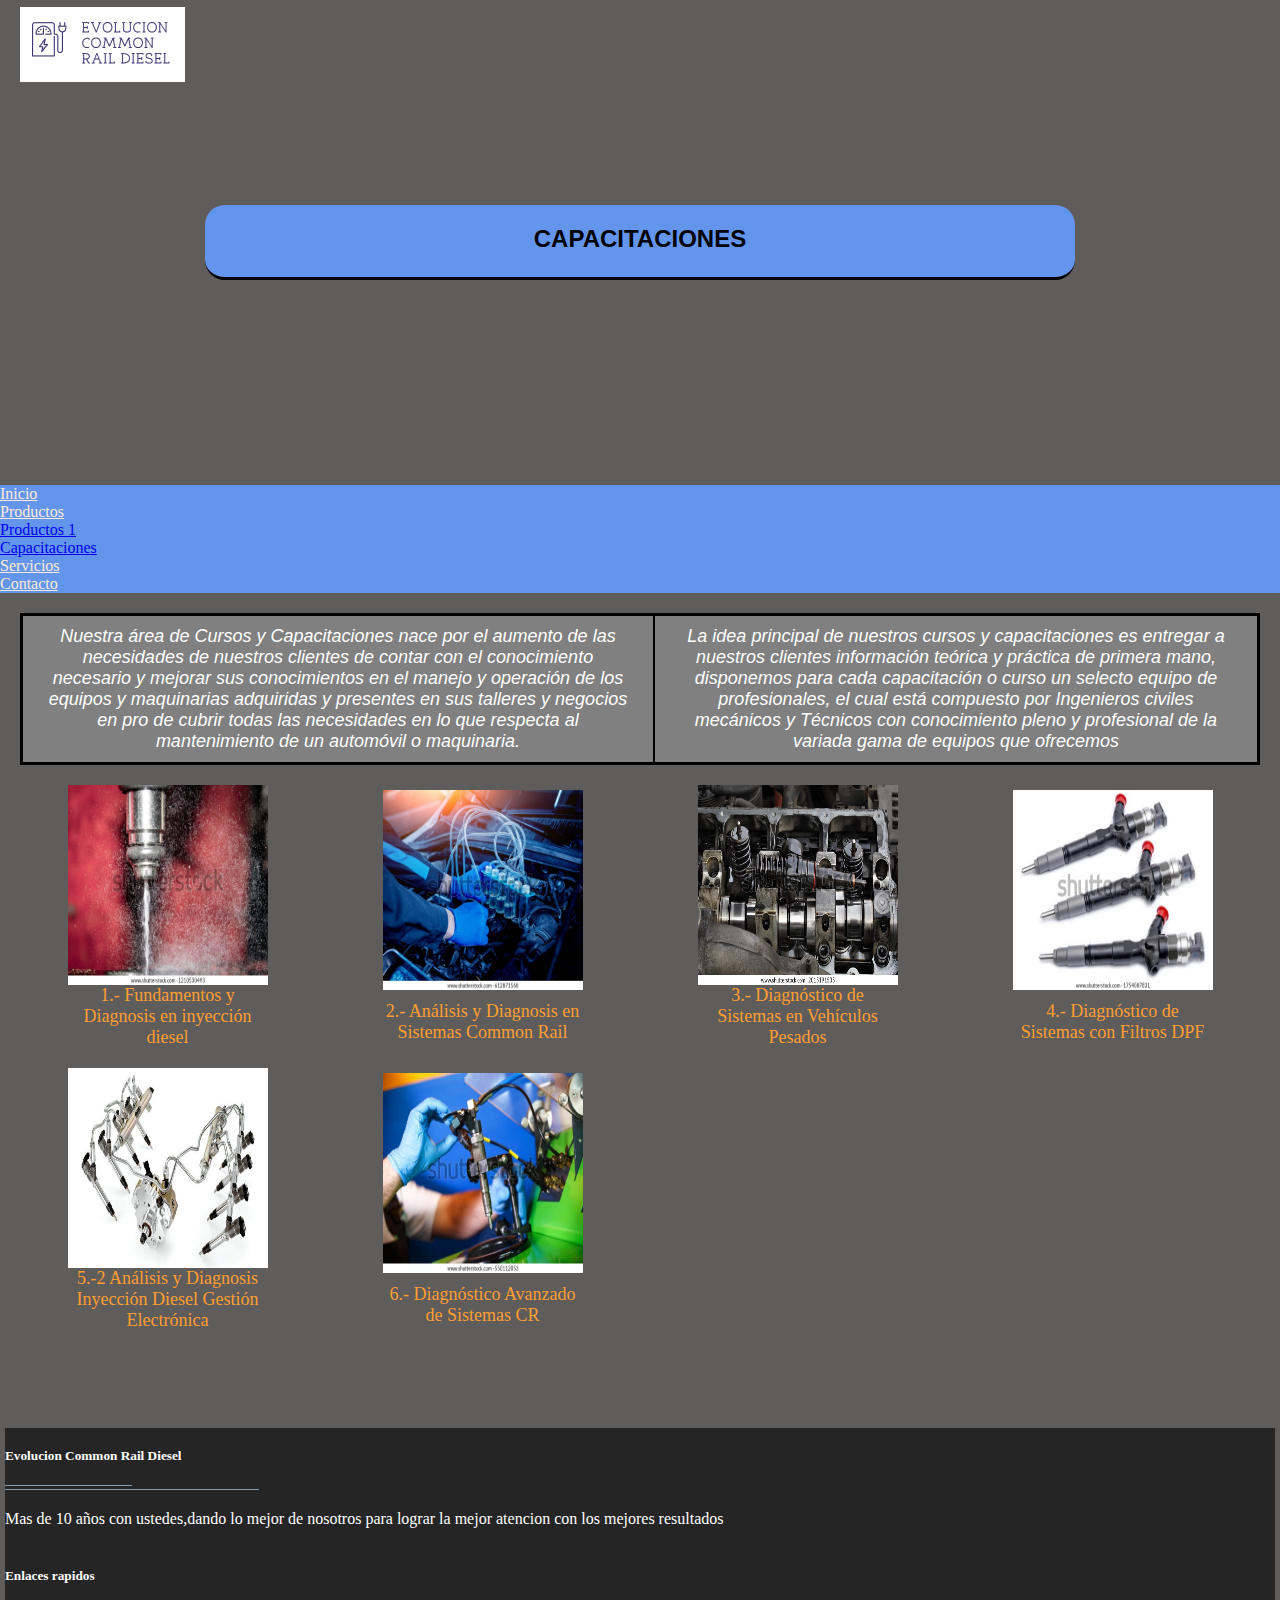
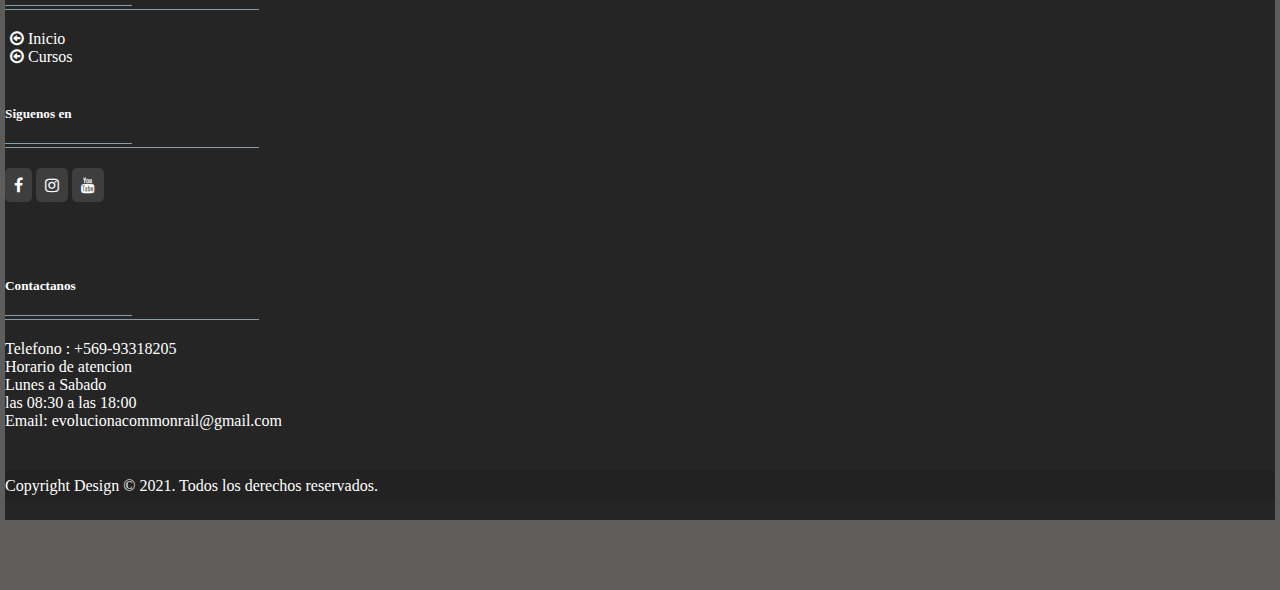
<file: capacitaciones.html>
<!DOCTYPE html>
<html lang="en">

<head>
    <meta charset="UTF-8">
    <meta http-equiv="X-UA-Compatible" content="IE=edge">
    <meta name="viewport" content="width=device-width, initial-scale=1.0">

    <meta name="description"
        content="venta y reparacion de inyectores y sistemas common rail diesel, cursos de reparacion de inyectores y sistemas common rail">
    <meta name="keywords" content="Delphi, Denso, Bosch, Cat, Siemens, Vdo">

    <title>Capacitaciones</title>


    <link rel="stylesheet" href="css/Style.css">
    <link rel="stylesheet" href="css/style_saas.css">
    <link rel="preconnect" href="https://fonts.googleapis.com">
    <link rel="preconnect" href="https://fonts.gstatic.com" crossorigin>
    <link href="https://fonts.googleapis.com/css2?family=Roboto+Slab:wght@100&display=swap" rel="stylesheet">
    <link href="https://cdn.jsdelivr.net/npm/bootstrap@5.1.0/dist/css/bootstrap.min.css" rel="stylesheet"
        integrity="sha384-KyZXEAg3QhqLMpG8r+8fhAXLRk2vvoC2f3B09zVXn8CA5QIVfZOJ3BCsw2P0p/We" crossorigin="anonymous">
    <link href='//netdna.bootstrapcdn.com/font-awesome/4.3.0/css/font-awesome.min.css' rel='stylesheet' />

</head>


<body>
    <img src="./img/horizontal_on_white_by_logaster.png" class="header__title-logo" />
    <div class="container-fluid"></div>

    <header>
        <div class="header__title header-responsive">
            <span>Capacitaciones</span>
        </div>
    </header>

    <div class="container-fluid blockmenu">
        <ul class="nav nav-tabs">
            <li class="nav-item">
                <a class="nav-link blockmenu__item" aria-current="page" href="index.html">Inicio</a>
            </li>
            <li class="nav-item dropdown">
                <a class="nav-link blockmenu__item dropdown-toggle" data-bs-toggle="dropdown" href="productos.html"
                    role="button" aria-expanded="false">Productos</a>
                <ul class="dropdown-menu">
                    <li><a class="dropdown-item" href="productos.html">Productos 1</a></li>

                </ul>
            </li>
            <li class="nav-item">
                <a class="nav-link active" href="capacitaciones.html">Capacitaciones</a>
            </li>
            <li class="nav-item">
                <a class="nav-link blockmenu__item" href="table.html" tabindex="-1" aria-disabled="true">Servicios</a>
            </li>
            <li class="nav-item">
                <a class="nav-link blockmenu__item" href="formulario.html" tabindex="-1"
                    aria-disabled="true">Contacto</a>
            </li>
        </ul>
    </div>
    <table class="content__table">




        <tr>

            <td>Nuestra área de Cursos y Capacitaciones nace por el aumento de las necesidades de nuestros clientes de
                contar con el conocimiento necesario y mejorar sus conocimientos en el manejo y operación de los equipos
                y
                maquinarias adquiridas y presentes en sus talleres y negocios en pro de cubrir todas las necesidades en
                lo
                que respecta al mantenimiento de un automóvil o maquinaria.</td>

            <td>La idea principal de nuestros cursos y capacitaciones es entregar a nuestros clientes información
                teórica y
                práctica de primera mano, disponemos para cada capacitación o curso un selecto equipo de profesionales,
                el
                cual está compuesto por Ingenieros civiles mecánicos y Técnicos con conocimiento pleno y profesional de
                la
                variada gama de equipos que ofrecemos</td>


        </tr>
    </table>

    <div class="grid__container">

        <div class="grid__item">
            <img src="./img/fuel-injector-action-600w-1210530493.webp" width="200px" height="200px">
            <span class="text-capacitacion">1.- Fundamentos y Diagnosis en
                inyección diesel </span>
        </div>

        <div class="grid__item">
            <img src="./img/cleaning-engine-injectors-car-repair-600w-612871568.webp" width="200px" height="200px">
            <span class="text-capacitacion">2.- Análisis y Diagnosis en Sistemas Common Rail </span>
        </div>

        <div class="grid__item">
            <img src="./img/detail-modern-diesel-engine-repair-600w-2015191535.webp" width="200px" height="200px">
            <span class="text-capacitacion">3.- Diagnóstico de Sistemas en Vehículos Pesados</span>
        </div>

        <div class="grid__item">
            <img src="./img/three-new-injector-diesel-engine-600w-1754087831.webp" width="200px" height="200px">
            <span class="text-capacitacion">4.- Diagnóstico de Sistemas con Filtros DPF</span>
        </div>

        <div class="grid__item">
            <img src="./img/inyectores_1574694751.jpg" width="200px" height="200px">
            <span class="text-capacitacion">5.-2 Análisis y Diagnosis Inyección Diesel Gestión Electrónica</span>
        </div>

        <div class="grid__item">
            <img src="./img/professional-mechanic-testing-diesel-injector-600w-550112053.webp" width="200px"
                height="200px">
            <span class="text-capacitacion">6.- Diagnóstico Avanzado de Sistemas CR</span>
        </div>

    </div>


    <br><br>



    <br>

    <br>

    <div>
        <footer id="footer" class="footer-1">
            <div class="main-footer widgets-dark typo-light">
                <div class="container">
                    <div class="row">

                        <div class="col-xs-12 col-sm-6 col-md-3">
                            <div class="widget subscribe no-box">
                                <h5 class="widget-title">Evolucion Common Rail Diesel<span></span></h5>
                                <p>Mas de 10 años con ustedes,dando lo mejor de nosotros para lograr la mejor
                                    atencion
                                    con los mejores resultados</p>
                            </div>
                        </div>


                        <div class="col-xs-12 col-sm-6 col-md-3">
                            <div class="widget no-box">
                                <h5 class="widget-title">Enlaces rapidos<span></span></h5>
                                <ul class="thumbnail-widget">
                                    <li>
                                        <div class="thumb-content"><a href="index.html">&nbsp;Inicio</a></div>
                                    </li>
                                    <li>
                                        <div class="thumb-content"><a href="capacitaciones.html">&nbsp;Cursos</a>
                                        </div>
                                    </li>
                                    <li>
                                </ul>
                            </div>
                        </div>



                        <div class="col-xs-12 col-sm-6 col-md-3">
                            <div class="widget no-box">
                                <h5 class="widget-title">Siguenos en <span></span></h5>
                                <a href="https://www.facebook.com/"> <i class="fa fa-facebook"> </i> </a>
                                <a href="https://www.instagram.com/?hl=es"> <i class="fa fa-instagram"> </i> </a>
                                <a href="https://www.youtube.com/"> <i class="fa fa-youtube"> </i> </a>
                            </div>
                        </div>
                        <br>
                        <br>


                        <div class="col-xs-12 col-sm-6 col-md-3">
                            <div class="widget no-box">
                                <h5 class="widget-title">Contactanos<span></span></h5>
                                <p> Telefono : +569-93318205</p>
                                <span>Horario de atencion</span>
                                <p>
                                    Lunes a Sabado
                                    <br>
                                    las 08:30 a las 18:00
                                </p>
                                <p>Email: evolucionacommonrail@gmail.com</p>
                            </div>

                        </div>
                    </div>
                </div>

                <div class="footer-copyright">
                    <div class="container">
                        <div class="row">
                            <div class="col-md-12 text-center">
                                <p>Copyright Design © 2021. Todos los derechos reservados.</p>
                            </div>
                        </div>
                    </div>
                </div>
        </footer>
    </div>




    <script src="https://cdn.jsdelivr.net/npm/bootstrap@5.1.0/dist/js/bootstrap.bundle.min.js"
        integrity="sha384-U1DAWAznBHeqEIlVSCgzq+c9gqGAJn5c/t99JyeKa9xxaYpSvHU5awsuZVVFIhvj"
        crossorigin="anonymous"></script>


</html>
</file>
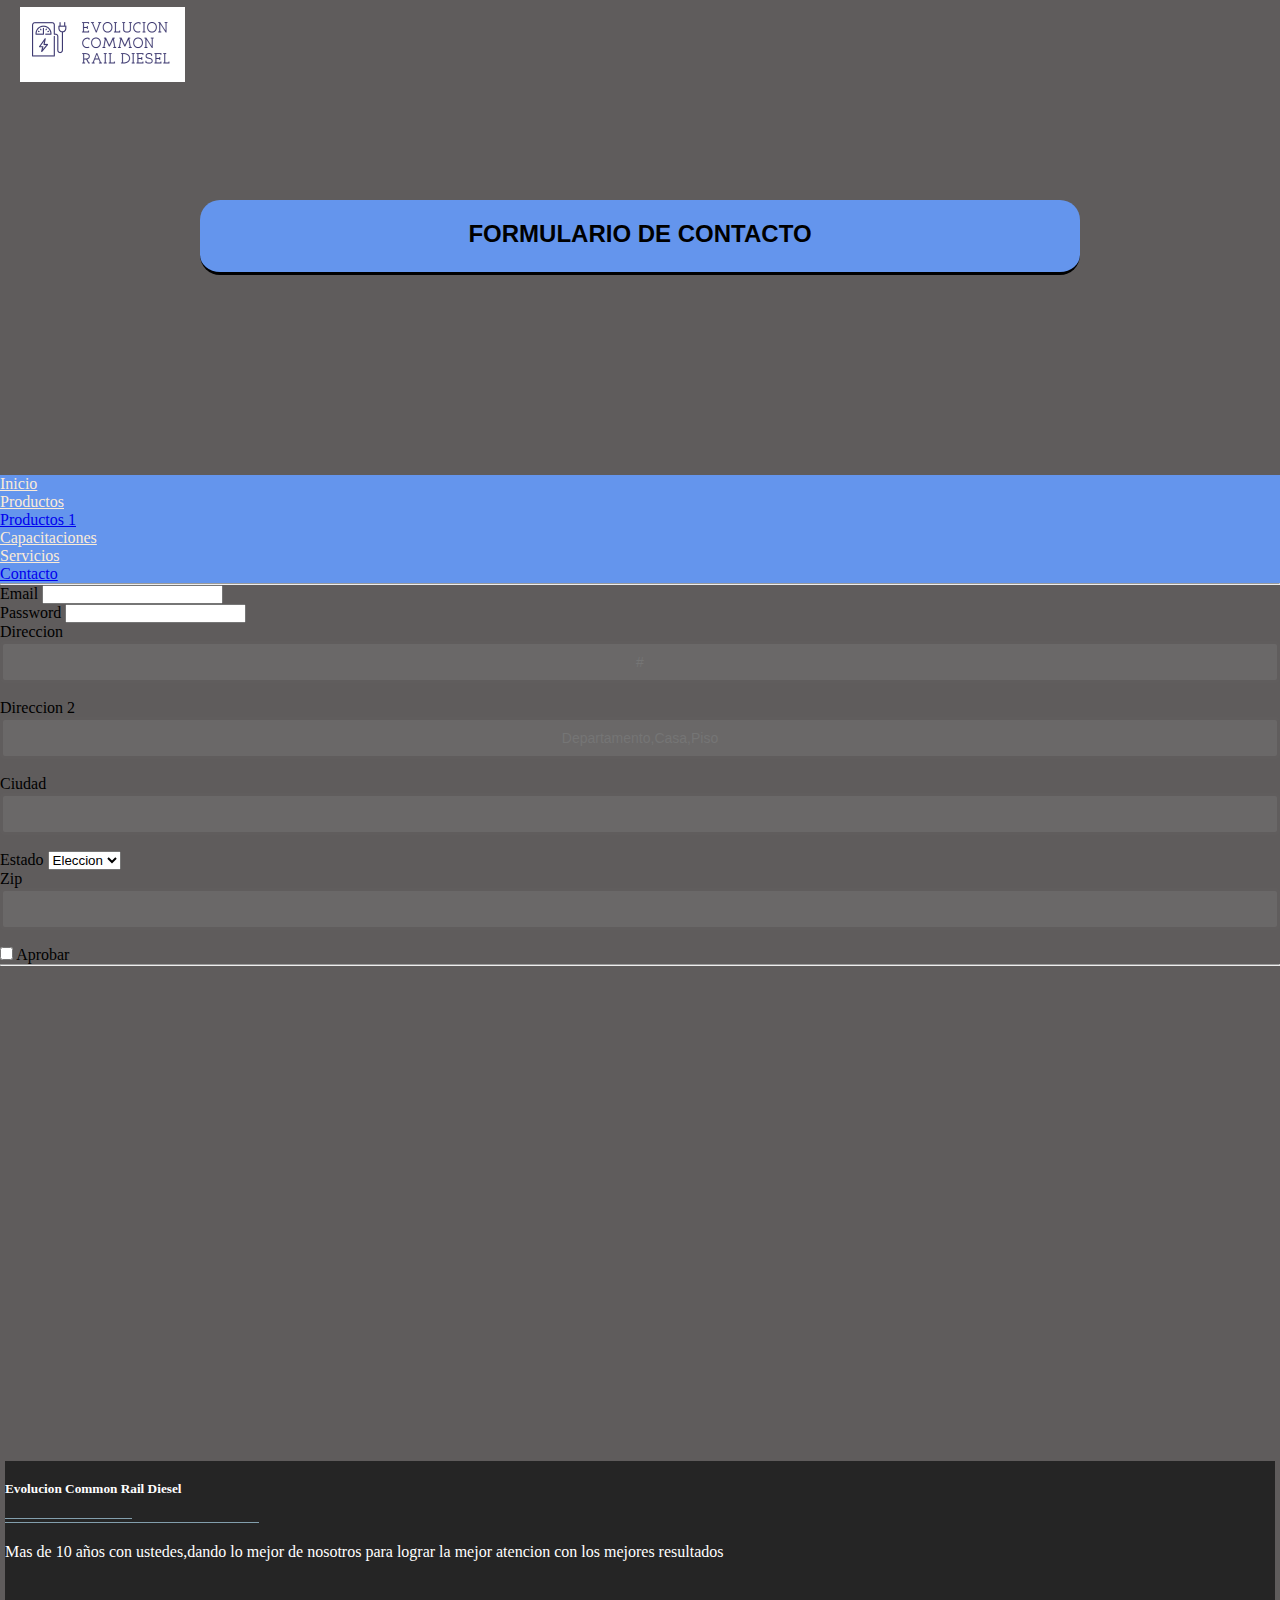
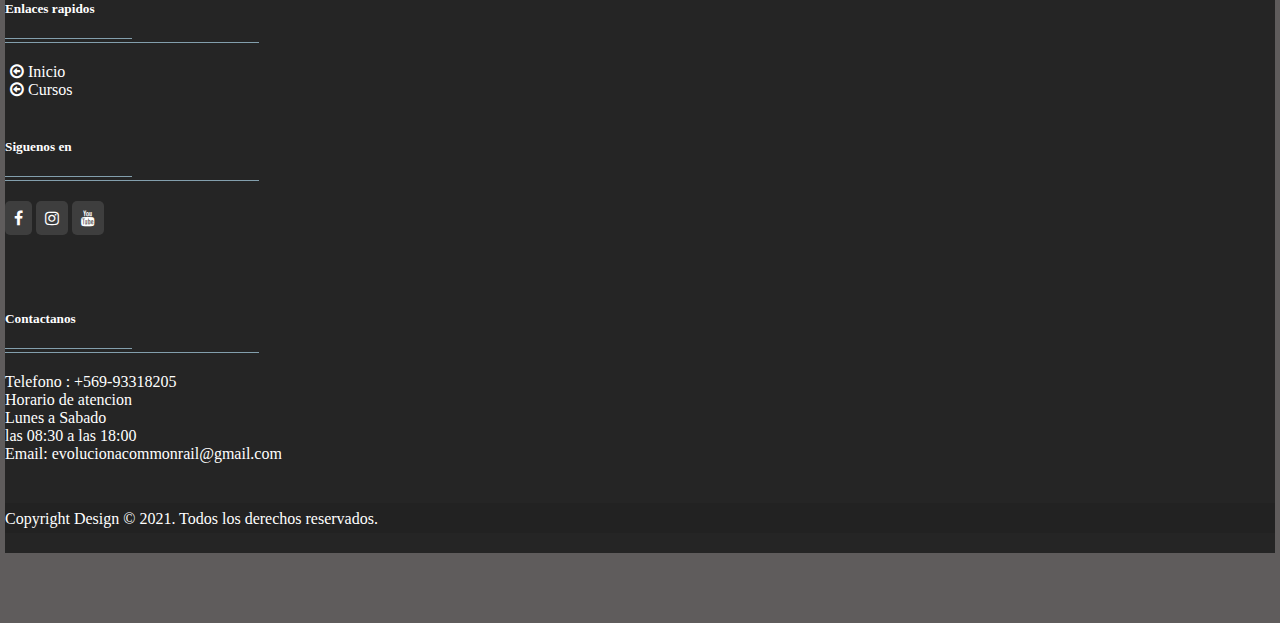
<file: formulario.html>
<!DOCTYPE html>
<html lang="en">

<head>
    <meta charset="UTF-8" />
    <meta http-equiv="X-UA-Compatible" content="IE=edge" />
    <meta name="viewport" content="width=device-width, initial-scale=1.0" />

    <meta name="description"
        content="venta y reparacion de inyectores y sistemas common rail diesel, cursos de reparacion de inyectores y sistemas common rail">
    <meta name="keywords" content="Delphi, Denso, Bosch, Cat, Siemens, Vdo">

    <title>Formulario Registro</title>

    <link rel="stylesheet" href="./css/Style.css">
    <link rel="stylesheet" href="css/style_saas.css">
    <link href="https://cdn.jsdelivr.net/npm/bootstrap@5.1.0/dist/css/bootstrap.min.css" rel="stylesheet"
        integrity="sha384-KyZXEAg3QhqLMpG8r+8fhAXLRk2vvoC2f3B09zVXn8CA5QIVfZOJ3BCsw2P0p/We" crossorigin="anonymous">
    <link href='//netdna.bootstrapcdn.com/font-awesome/4.3.0/css/font-awesome.min.css' rel='stylesheet' />

</head>

<body>


    <img src="./img/horizontal_on_white_by_logaster.png" class="header__title-logo" />
    <div class="container-fluid bg-secondary">

        <div class="header__title header-responsive">
            <span>
                Formulario de Contacto
            </span>
        </div>

        <div class="container-fluid blockmenu">
            <ul class="nav nav-tabs">
                <li class="nav-item">
                    <a class="nav-link blockmenu__item" aria-current="page" href="index.html">Inicio</a>
                </li>
                <li class="nav-item dropdown">
                    <a class="nav-link blockmenu__item dropdown-toggle" data-bs-toggle="dropdown" href="productos.html"
                        role="button" aria-expanded="false">Productos</a>
                    <ul class="dropdown-menu">
                        <li><a class="dropdown-item" href="productos.html">Productos 1</a></li>

                    </ul>
                </li>
                <li class="nav-item">
                    <a class="nav-link blockmenu__item" href="capacitaciones.html">Capacitaciones</a>
                </li>
                <li class="nav-item">
                    <a class="nav-link blockmenu__item" href="table.html" tabindex="-1"
                        aria-disabled="true">Servicios</a>
                </li>
                <li class="nav-item">
                    <a class="nav-link active" href="formulario.html" tabindex="-1" aria-disabled="true">Contacto</a>
                </li>
            </ul>
        </div>

        <hr>


        <form class="row g-3">
            <div class="col-md-6">
                <label for="inputEmail4" class="form-label">Email</label>
                <input type="email" class="form-control" id="inputEmail4">
            </div>
            <div class="col-md-6">
                <label for="inputPassword4" class="form-label">Password</label>
                <input type="password" class="form-control" id="inputPassword4">
            </div>
            <div class="col-12">
                <label for="inputAddress" class="form-label">Direccion</label>
                <input type="text" class="form-control" id="inputAddress" placeholder="#">
            </div>
            <div class="col-12">
                <label for="inputAddress2" class="form-label">Direccion 2</label>
                <input type="text" class="form-control" id="inputAddress2" placeholder="Departamento,Casa,Piso">
            </div>
            <div class="col-md-6">
                <label for="inputCity" class="form-label">Ciudad</label>
                <input type="text" class="form-control" id="inputCity">
            </div>
            <div class="col-md-4">
                <label for="inputState" class="form-label">Estado</label>
                <select id="inputState" class="form-select">
                    <option selected>Eleccion</option>
                    <option>...</option>
                </select>
            </div>
            <div class="col-md-2">
                <label for="inputZip" class="form-label">Zip</label>
                <input type="text" class="form-control" id="inputZip">
            </div>
            <div class="col-12">
                <div class="form-check">
                    <input class="form-check-input" type="checkbox" id="gridCheck">
                    <label class="form-check-label" for="gridCheck">
                        Aprobar
                    </label>
                </div>
            </div>

            <hr>

            <div class="container-fluid">
                <iframe
                    src="https://www.google.com/maps/embed?pb=!1m18!1m12!1m3!1d3322.899614745427!2d-70.54019988419843!3d-33.607909012997716!2m3!1f0!2f0!3f0!3m2!1i1024!2i768!4f13.1!3m3!1m2!1s0x9662d792710873ad%3A0x5f7580da4f5a49fa!2sAv.%20Eyzaguirre%2003200%2C%20Puente%20Alto%2C%20Regi%C3%B3n%20Metropolitana!5e0!3m2!1ses!2scl!4v1633123112301!5m2!1ses!2scl"
                    width="600" height="450" style="border:0;" allowfullscreen="" loading="lazy"></iframe>
            </div>

            <br><br>


            <div>
                <footer id="footer" class="footer-1">
                    <div class="main-footer widgets-dark typo-light">
                        <div class="container">
                            <div class="row">

                                <div class="col-xs-12 col-sm-6 col-md-3">
                                    <div class="widget subscribe no-box">
                                        <h5 class="widget-title">Evolucion Common Rail Diesel<span></span></h5>
                                        <p>Mas de 10 años con ustedes,dando lo mejor de nosotros para lograr la mejor
                                            atencion
                                            con los mejores resultados</p>
                                    </div>
                                </div>


                                <div class="col-xs-12 col-sm-6 col-md-3">
                                    <div class="widget no-box">
                                        <h5 class="widget-title">Enlaces rapidos<span></span></h5>
                                        <ul class="thumbnail-widget">
                                            <li>
                                                <div class="thumb-content"><a href="index.html">&nbsp;Inicio</a></div>
                                            </li>
                                            <li>
                                                <div class="thumb-content"><a
                                                        href="capacitaciones.html">&nbsp;Cursos</a>
                                                </div>
                                            </li>
                                            <li>
                                        </ul>
                                    </div>
                                </div>



                                <div class="col-xs-12 col-sm-6 col-md-3">
                                    <div class="widget no-box">
                                        <h5 class="widget-title">Siguenos en <span></span></h5>
                                        <a href="https://www.facebook.com/"> <i class="fa fa-facebook"> </i> </a>
                                        <a href="https://www.instagram.com/?hl=es"> <i class="fa fa-instagram"> </i>
                                        </a>
                                        <a href="https://www.youtube.com/"> <i class="fa fa-youtube"> </i> </a>
                                    </div>
                                </div>
                                <br>
                                <br>


                                <div class="col-xs-12 col-sm-6 col-md-3">
                                    <div class="widget no-box">
                                        <h5 class="widget-title">Contactanos<span></span></h5>
                                        <p> Telefono : +569-93318205</p>
                                        <span>Horario de atencion</span>
                                        <p>
                                            Lunes a Sabado
                                            <br>
                                            las 08:30 a las 18:00
                                        </p>
                                        <p>Email: evolucionacommonrail@gmail.com</p>
                                    </div>

                                </div>
                            </div>
                        </div>

                        <div class="footer-copyright">
                            <div class="container">
                                <div class="row">
                                    <div class="col-md-12 text-center">
                                        <p>Copyright Design © 2021. Todos los derechos reservados.</p>
                                    </div>
                                </div>
                            </div>
                        </div>
                </footer>
            </div>



            <script src="https://cdn.jsdelivr.net/npm/bootstrap@5.1.0/dist/js/bootstrap.bundle.min.js"
                integrity="sha384-U1DAWAznBHeqEIlVSCgzq+c9gqGAJn5c/t99JyeKa9xxaYpSvHU5awsuZVVFIhvj"
                crossorigin="anonymous"></script>
    </div>

</body>

</html>
</file>
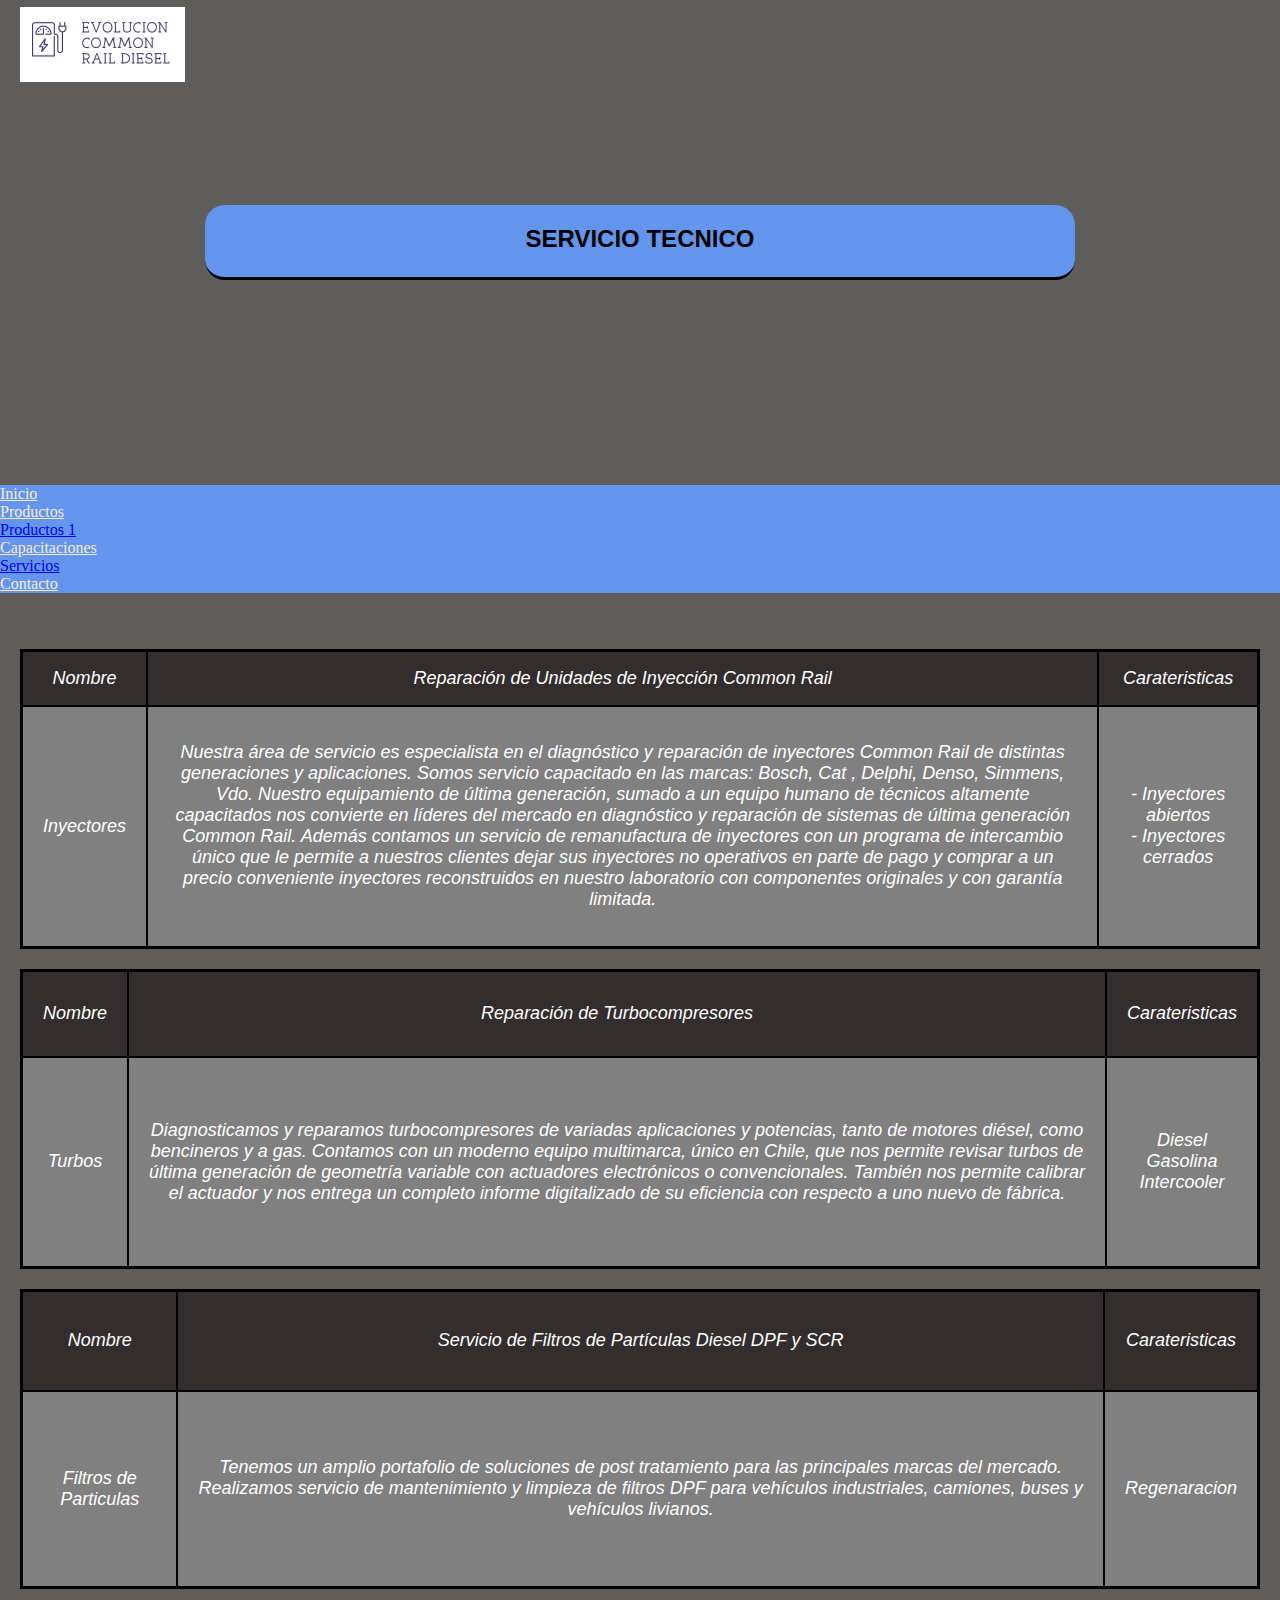
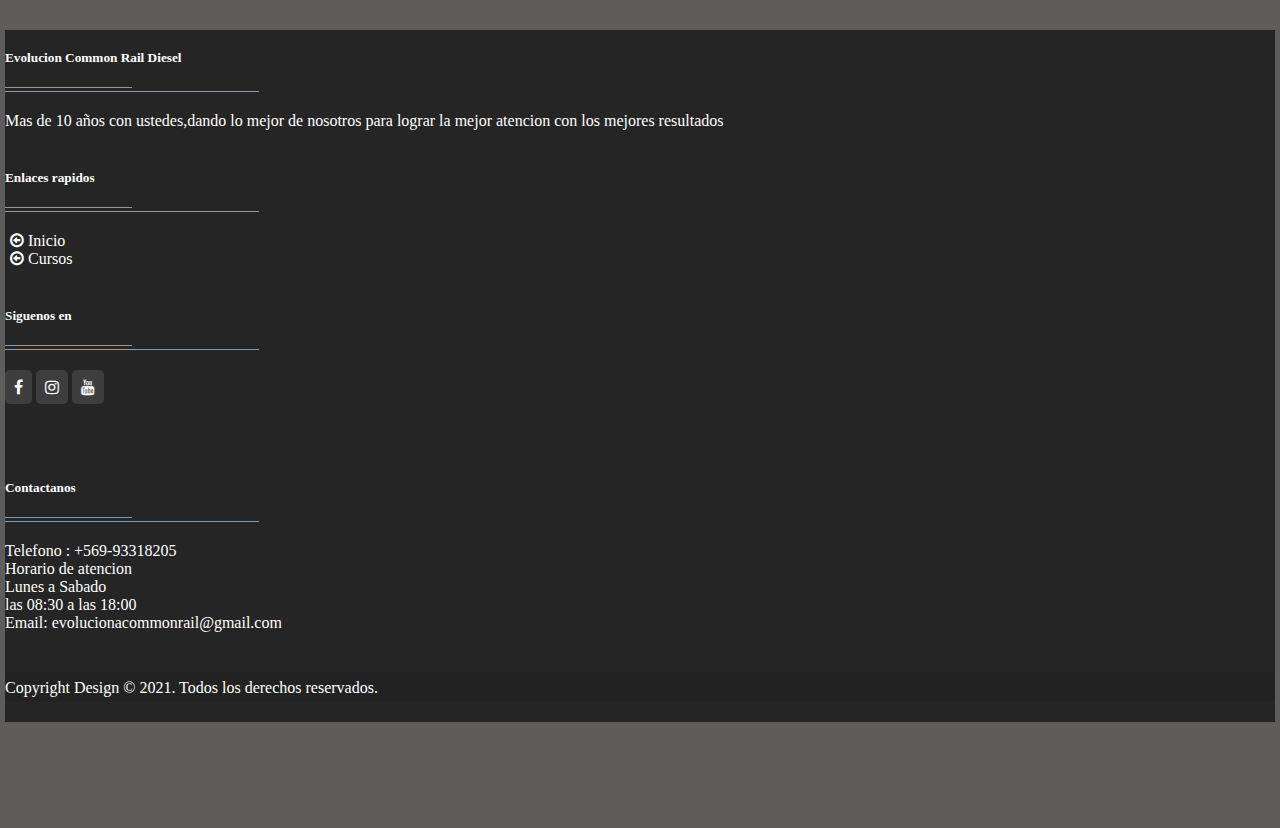
<file: table.html>
<!DOCTYPE html>
<html lang="en">

<head>
    <meta charset="UTF-8">
    <meta http-equiv="X-UA-Compatible" content="IE=edge">
    <meta name="viewport" content="width=device-width, initial-scale=1.0">

    <meta name="description"
        content="venta y reparacion de inyectores y sistemas common rail diesel, cursos de reparacion de inyectores y sistemas common rail">
    <meta name="keywords" content="Delphi, Denso, Bosch, Cat, Siemens, Vdo">

    <title>Servicios</title>

    <link rel="stylesheet" href="css/Style.css">
    <link rel="stylesheet" href="css/style_saas.css">
    <link href="https://cdn.jsdelivr.net/npm/bootstrap@5.1.0/dist/css/bootstrap.min.css" rel="stylesheet"
        integrity="sha384-KyZXEAg3QhqLMpG8r+8fhAXLRk2vvoC2f3B09zVXn8CA5QIVfZOJ3BCsw2P0p/We" crossorigin="anonymous">
    <link href='//netdna.bootstrapcdn.com/font-awesome/4.3.0/css/font-awesome.min.css' rel='stylesheet' />

</head>

<body>

    <img src="./img/horizontal_on_white_by_logaster.png" class="header__title-logo" />
    <div class="container-fluid p-2 mg-2">

        <header>
            <div class="header__title header-responsive">
                <span>SERVICIO TECNICO</span>
            </div>
        </header>

        <div class="container-fluid blockmenu">
            <ul class="nav nav-tabs">
                <li class="nav-item">
                    <a class="nav-link blockmenu__item" aria-current="page" href="index.html">Inicio</a>
                </li>
                <li class="nav-item dropdown">
                    <a class="nav-link blockmenu__item dropdown-toggle" data-bs-toggle="dropdown" href="productos.html"
                        role="button" aria-expanded="false">Productos</a>
                    <ul class="dropdown-menu">
                        <li><a class="dropdown-item" href="productos.html">Productos 1</a></li>

                    </ul>
                </li>
                <li class="nav-item">
                    <a class="nav-link blockmenu__item" href="capacitaciones.html">Capacitaciones</a>
                </li>
                <li class="nav-item">
                    <a class="nav-link active" href="table.html" tabindex="-1" aria-disabled="true">Servicios</a>
                </li>
                <li class="nav-item">
                    <a class="nav-link blockmenu__item" href="formulario.html" tabindex="-1"
                        aria-disabled="true">Contacto</a>
                </li>
            </ul>
        </div>

        <br><br>

        <table class="content__table">

            <tr>

                <th>Nombre</th>
                <th>Reparación de Unidades de Inyección Common Rail</th>
                <th>Carateristicas</th>

            </tr>


            <tr>
                <td>Inyectores</td>
                <td>Nuestra área de servicio es especialista en el diagnóstico y reparación de inyectores Common Rail
                    de distintas generaciones y aplicaciones. Somos servicio capacitado en las marcas: Bosch, Cat ,
                    Delphi, Denso, Simmens, Vdo. Nuestro equipamiento de última generación, sumado a
                    un equipo humano de técnicos altamente capacitados nos convierte en líderes del mercado en
                    diagnóstico y reparación de sistemas de última generación Common Rail. Además contamos un servicio
                    de remanufactura de inyectores
                    con un programa de intercambio único que le permite a nuestros clientes dejar sus inyectores no
                    operativos en parte de pago y comprar a un precio conveniente inyectores reconstruidos en nuestro
                    laboratorio con componentes originales y con garantía limitada.</td>

                <td>
                    <ol class="lista-1">
                        <li>- Inyectores abiertos</li>
                        <li>- Inyectores cerrados</li>
                    </ol>
                </td>

            </tr>
        </table>

        <table class="content__table">

            <tr>

                <th>Nombre</th>
                <th>Reparación de Turbocompresores</th>
                <th>Carateristicas</th>

            </tr>

            <tr>
                <td>Turbos</td>
                <td>Diagnosticamos y reparamos turbocompresores de variadas aplicaciones y potencias,
                    tanto de motores diésel, como bencineros y a gas.
                    Contamos con un moderno equipo multimarca, único en Chile, que nos permite revisar turbos de última
                    generación de geometría variable con actuadores electrónicos o convencionales. También nos permite
                    calibrar el actuador y nos entrega un completo informe digitalizado de su eficiencia con respecto a
                    uno nuevo de fábrica.

                </td>

                <td>
                    <ol class="lista-1">
                        <li>Diesel</li>
                        <li>Gasolina</li>
                        <li>Intercooler</li>
                    </ol>
                </td>

            </tr>
        </table>

        <table class="content__table">

            <tr>

                <th>Nombre</th>
                <th>Servicio de Filtros de Partículas Diesel DPF y SCR</th>
                <th>Carateristicas</th>

            </tr>


            <tr>
                <td>Filtros de Particulas</td>
                <td>Tenemos un amplio portafolio de soluciones de post tratamiento para las principales
                    marcas del mercado. Realizamos servicio de mantenimiento y limpieza de filtros DPF
                    para vehículos industriales, camiones, buses y vehículos livianos. </td>

                <td>
                    <ol class="lista-1">
                        <li>Regenaracion</li>

                    </ol>
                </td>

            </tr>
        </table>
        <br>
        <br>
        <div>
            <footer id="footer" class="footer-1">
                <div class="main-footer widgets-dark typo-light">
                    <div class="container">
                        <div class="row">

                            <div class="col-xs-12 col-sm-6 col-md-3">
                                <div class="widget subscribe no-box">
                                    <h5 class="widget-title">Evolucion Common Rail Diesel<span></span></h5>
                                    <p>Mas de 10 años con ustedes,dando lo mejor de nosotros para lograr la mejor
                                        atencion
                                        con los mejores resultados</p>
                                </div>
                            </div>


                            <div class="col-xs-12 col-sm-6 col-md-3">
                                <div class="widget no-box">
                                    <h5 class="widget-title">Enlaces rapidos<span></span></h5>
                                    <ul class="thumbnail-widget">
                                        <li>
                                            <div class="thumb-content"><a href="index.html">&nbsp;Inicio</a></div>
                                        </li>
                                        <li>
                                            <div class="thumb-content"><a href="capacitaciones.html">&nbsp;Cursos</a>
                                            </div>
                                        </li>
                                        <li>
                                    </ul>
                                </div>
                            </div>



                            <div class="col-xs-12 col-sm-6 col-md-3">
                                <div class="widget no-box">
                                    <h5 class="widget-title">Siguenos en <span></span></h5>
                                    <a href="https://www.facebook.com/"> <i class="fa fa-facebook"> </i> </a>
                                    <a href="https://www.instagram.com/?hl=es"> <i class="fa fa-instagram"> </i> </a>
                                    <a href="https://www.youtube.com/"> <i class="fa fa-youtube"> </i> </a>
                                </div>
                            </div>
                            <br>
                            <br>


                            <div class="col-xs-12 col-sm-6 col-md-3">
                                <div class="widget no-box">
                                    <h5 class="widget-title">Contactanos<span></span></h5>
                                    <p> Telefono : +569-93318205</p>
                                    <span>Horario de atencion</span>
                                    <p>
                                        Lunes a Sabado
                                        <br>
                                        las 08:30 a las 18:00
                                    </p>
                                    <p>Email: evolucionacommonrail@gmail.com</p>
                                </div>

                            </div>
                        </div>
                    </div>

                    <div class="footer-copyright">
                        <div class="container">
                            <div class="row">
                                <div class="col-md-12 text-center">
                                    <p>Copyright Design © 2021. Todos los derechos reservados.</p>
                                </div>
                            </div>
                        </div>
                    </div>
            </footer>
        </div>


        <br>
        <br>

        <script src="https://cdn.jsdelivr.net/npm/bootstrap@5.1.0/dist/js/bootstrap.bundle.min.js"
            integrity="sha384-U1DAWAznBHeqEIlVSCgzq+c9gqGAJn5c/t99JyeKa9xxaYpSvHU5awsuZVVFIhvj"
            crossorigin="anonymous"></script>
</body>

</html>
</file>
<file: css/Style.css>
* {
  margin: 0;
  padding: 0;
  box-sizing: border-box;
}

body {
  /* background-image: url("../img/102.jpg");
 */
  background-color: #5f5c5c !important;
  background-size: cover;
  display: flex;
  flex-direction: column;
  justify-content: flex-start;
  height: 400px;
  align-items: stretch;
}

.imgPrincipal {
  background-image: url("../img/inyectores_1574694751.jpg");
  background-size: cover;
  background-position: center;
  border-style: groove;
  border-width: 3px;
  border-color: black;
  height: 900px;
  margin: 40px 40px;
  padding: 20px 20px;
  border-radius: 10px;
}

.subtitulo {
  color: black;
  background-color: rgb(141, 128, 119);
  border-radius: 10px;
  font-style: italic;
  font-weight: bold;
  font-size: 30px;
  letter-spacing: normal;
  font-family: Arial, Helvetica, sans-serif;
  text-align: center;
}
.subtitulo1 {
  color: black;
  background-color: rgb(141, 128, 119);
  border-radius: 10px;
  font-style: italic;
  font-weight: bold;
  font-size: 30px;
  letter-spacing: normal;
  font-family: Arial, Helvetica, sans-serif;
  text-align: center;
}
.texto-informacion {
  color: black;
  font-style: italic;
  font-weight: bold;
  font-size: 30px;
  letter-spacing: normal;
  font-family: Arial, Helvetica, sans-serif;
  text-align: center;
}
.navegacion {
  width: 50%;
  margin: 30px auto;
  background: aquamarine;
  border-radius: 20px;
}
.navegacion ul {
  list-style: none;
}
.menu > li {
  position: relative;
  display: inline-block;
  overflow: visible;
}
.menu > li > a {
  display: block;
  padding: 15px 20px;
  color: blue;
  font-family: sans-serif;
  text-decoration: none;
}
.menu li a:hover {
  color: brown;
  transition: all 0.3s;
}
.submenu {
  position: absolute;
  background: blueviolet;
  width: 120%;
  visibility: hidden;
  opacity: 0;
  transition: opacity 1.5s;
}
.submenu li a {
  display: block;
  padding: 15px;
  color: white;
  font-family: sans-serif;
  text-decoration: none;
}
.menu li:hover .submenu {
  visibility: visible;
  opacity: 1;
}

ol.lista-1 {
  list-style-type: none;
  list-style-position: outside;
  display: grid;
  border-radius: 20px;
}
.googleFont {
  color: rgba(163, 28, 28, 0.938);
  font-family: -apple-system, BlinkMacSystemFont, "Segoe UI", Roboto, Oxygen,
    Ubuntu, Cantarell, "Open Sans", "Helvetica Neue", sans-serif;
  font-size: large;
  font-weight: 700;
}

.form-register {
  width: 400px;
  background: #24303c;
  padding: 30pk;
  margin: auto;
  margin-top: 100px;
  border-radius: 4px;
  font-family: "calibri";
  color: white;
  box-shadow: 7px 13px 37px black;
  border-bottom: 500px;
}

.form-register h4 {
  font-size: 22px;
  margin-bottom: 20px;
}
.controls {
  width: 100%;
  background: #24303c;
  padding: 10px;
  border-radius: 4px;
  margin-bottom: 16px;
  border: 1px solid #1f53c5;
  font-family: sans-serif;
  font-size: 18px;
  color: white;
}
.form-register {
  height: 40px;
  text-align: center;
  font-size: 18px;
}
.form-register a {
  color: white;
  text-decoration: none;
}
.form-register a:hover {
  color: white;
  text-decoration: underline;
}
.form-register .botons {
  width: 100%;
  background: #1f53c5;
  border: none;
  padding: 12px;
  color: white;
  margin: 16px 0px;
  font-size: 16px;
}

body {
  background-repeat: no-repeat;
  background-attachment: fixed;
  background-position: center;
  background-size: cover;
}

img {
  transition: all 0.5s linear;
  max-width: 100%;
}
img:hover {
  transform: scale(0.9);
}

.box-video {
  display: flex;
  align-items: center;
  justify-content: center;
}

.text-capacitacion {
  color: rgb(255, 158, 47);
  text-align: center;
  max-width: 200px;
  font-size: large;
}

@media screen and (min-width: 768px) {
  .grid__container {
    display: grid;
    grid-template-columns: repeat(2, 1fr);
    gap: 2rem;
  }
  .header-responsive {
    font-size: 1.5em;
  }
}

@media screen and (min-width: 1024px) {
  .grid__container {
    grid-template-columns: repeat(4, 1fr);
  }
}

@media screen and (max-width: 767px) {
  .title {
    color: black;
    background-color: cornflowerblue;
    margin: 0px;
  }
}
@media screen and (max-width: 500px) {
  .header__title {
    font-size: 21px !important;
    margin: 0px !important;
  }
}

footer .main-footer {
  padding: 20px 0;
  background: #252525;
}
footer ul {
  padding-left: 0;
  list-style: none;
}

/* Copy Right Footer */
.footer-copyright {
  background: #222;
  padding: 5px 0;
}
.footer-copyright .logo {
  display: inherit;
}
.footer-copyright nav {
  float: right;
  margin-top: 5px;
}
.footer-copyright nav ul {
  list-style: none;
  margin: 0;
  padding: 0;
}
.footer-copyright nav ul li {
  border-left: 1px solid #505050;
  display: inline-block;
  line-height: 12px;
  margin: 0;
  padding: 0 8px;
}
.footer-copyright nav ul li a {
  color: #969696;
}
.footer-copyright nav ul li:first-child {
  border: medium none;
  padding-left: 0;
}
.footer-copyright p {
  color: #969696;
  margin: 2px 0 0;
}

/* Footer Top */
.footer-top {
  background: #252525;
  padding-bottom: 30px;
  margin-bottom: 30px;
  border-bottom: 3px solid #222;
}

/* Footer transparent */
footer.transparent .footer-top,
footer.transparent .main-footer {
  background: transparent;
}
footer.transparent .footer-copyright {
  background: none repeat scroll 0 0 rgba(0, 0, 0, 0.3);
}

/* Footer light */
footer.light .footer-top {
  background: #f9f9f9;
}
footer.light .main-footer {
  background: #f9f9f9;
}
footer.light .footer-copyright {
  background: none repeat scroll 0 0 rgba(255, 255, 255, 0.3);
}

/* Footer 4 */
.footer- .logo {
  display: inline-block;
}

/*==================== 
  Widgets 
====================== */
.widget {
  padding: 20px;
  margin-bottom: 40px;
}
.widget.widget-last {
  margin-bottom: 0px;
}
.widget.no-box {
  padding: 0;
  background-color: transparent;
  margin-bottom: 40px;
  box-shadow: none;
  -webkit-box-shadow: none;
  -moz-box-shadow: none;
  -ms-box-shadow: none;
  -o-box-shadow: none;
}
.widget.no-box a {
  text-decoration: none;
}
.widget.subscribe p {
  margin-bottom: 18px;
}
.widget li a {
  color: #fff;
}
.widget li a:hover {
  color: #aaa;
  text-decoration: none;
}
.widget-title {
  margin-bottom: 20px;
}
.widget-title span {
  background: #839fad none repeat scroll 0 0;
  display: block;
  height: 1px;
  margin-top: 25px;
  position: relative;
  width: 20%;
}
.widget-title span::after {
  background: inherit;
  content: "";
  height: inherit;
  position: absolute;
  top: -4px;
  width: 50%;
}
.widget-title.text-center span,
.widget-title.text-center span::after {
  margin-left: auto;
  margin-right: auto;
  left: 0;
  right: 0;
}
.widget .badge {
  float: right;
  background: #7f7f7f;
}

.typo-light h1,
.typo-light h2,
.typo-light h3,
.typo-light h4,
.typo-light h5,
.typo-light h6,
.typo-light p,
.typo-light div,
.typo-light span,
.typo-light small {
  color: #fff;
}

ul.social-footer2 {
  margin: 0;
  padding: 0;
  width: auto;
}
ul.social-footer2 li {
  display: inline-block;
  padding: 0;
}
ul.social-footer2 li a:hover {
  background-color: #ff8d1e;
}
ul.social-footer2 li a {
  display: block;
  height: 30px;
  width: 30px;
  text-align: center;
}
.btn {
  background-color: #ff8d1e;
  color: #fff;
}
.btn:hover,
.btn:focus,
.btn.active {
  background: #4b92dc;
  color: #fff;
  -webkit-box-shadow: 0 15px 30px rgba(0, 0, 0, 0.1);
  -moz-box-shadow: 0 15px 30px rgba(0, 0, 0, 0.1);
  -ms-box-shadow: 0 15px 30px rgba(0, 0, 0, 0.1);
  -o-box-shadow: 0 15px 30px rgba(0, 0, 0, 0.1);
  box-shadow: 0 15px 30px rgba(0, 0, 0, 0.1);
  -webkit-transition: all 250ms ease-in-out 0s;
  -moz-transition: all 250ms ease-in-out 0s;
  -ms-transition: all 250ms ease-in-out 0s;
  -o-transition: all 250ms ease-in-out 0s;
  transition: all 250ms ease-in-out 0s;
}

.fa {
  display: inline-block;
  font: normal normal normal 14px/1 FontAwesome;
  background-color: #3e3e3e;
  color: #fff;
  padding: 9px;
  border-radius: 5px;
}

#subscribe-box .emailfield {
  margin: auto;
}

input[type="text"] {
  background: rgba(255, 255, 255, 0.075);
  padding: 10px 15px;
  color: #aaa;
  border: 3px solid rgba(0, 0, 0, 0.1);
  font-size: 14px;
  margin-bottom: 16px;
  border-radius: 5px;
  transition: all 0.2s cubic-bezier(0.4, 0, 0.2, 1);
  transition-delay: 0.2s;
  text-align: center;
  width: 100%;
}

input.submitbutton.ripplelink {
  background: #e67e22;
  border: 3px solid rgba(0, 0, 0, 0.1);
  color: #fff;
  border-color: #e67e22;
  box-shadow: 0 8px 17px 0 rgba(0, 0, 0, 0.2);
  transition-delay: 0s;
  width: 100%;
  font-size: 14px;
  /* font-weight: 700; */
  border: 0px solid;
  transition: all 0.2s cubic-bezier(0.4, 0, 0.2, 1);
  padding: 10px 15px;
  margin-bottom: 16px;
  border-radius: 5px;
}

.thumb-content ::before {
  content: "\f190";
  font-family: FontAwesome;
  font-style: normal;
  font-weight: normal;
  text-decoration: inherit;
  margin-left: 5px;
  color: #ffffff;
}
</file>
<file: css/style_saas.css>
body .header__title {
  color: black;
  height: 75px;
  display: block;
  border-radius: 20px;
  text-align: center;
  background-color: cornflowerblue;
  font-family: sans-serif;
  font-weight: bold;
  text-transform: uppercase;
  border-bottom: 3px solid black;
  margin: 200px;
  padding-top: 20px;
  -webkit-box-pack: justify;
      -ms-flex-pack: justify;
          justify-content: space-between;
  position: -webkit-sticky;
  position: sticky;
  top: 0;
}

body .header__title-logo {
  height: 75px;
  position: absolute;
  left: 20px;
  top: 7px;
}

header {
  border-radius: 10px;
  padding: 5px;
  text-align: center;
}

.blockmenu {
  background-color: cornflowerblue;
}

.blockmenu__item {
  color: antiquewhite !important;
}

.grid__container {
  display: -ms-grid;
  display: grid;
  -ms-grid-columns: (minmax(250px, 1fr))[auto-fill];
      grid-template-columns: repeat(auto-fill, minmax(250px, 1fr));
  grid-auto-rows: minmax(200px, auto);
  gap: 20px;
  padding: 20px;
  grid-auto-flow: dense;
  place-items: stretch;
  -ms-flex-pack: distribute;
      justify-content: space-around;
  -ms-flex-line-pack: distribute;
      align-content: space-around;
}

.grid__container .grid__item {
  display: -ms-grid;
  display: grid;
  -webkit-box-align: center;
      -ms-flex-align: center;
          align-items: center;
  -webkit-box-pack: center;
      -ms-flex-pack: center;
          justify-content: center;
  border-radius: 4px;
  -webkit-transition: -webkit-transform o 0.3s ease-in-out;
  transition: -webkit-transform o 0.3s ease-in-out;
  transition: transform o 0.3s ease-in-out;
  transition: transform o 0.3s ease-in-out, -webkit-transform o 0.3s ease-in-out;
}

.grid__container .grid__item:hover {
  -webkit-filter: opacity(0.9);
          filter: opacity(0.9);
  -webkit-transform: scale(1.04);
          transform: scale(1.04);
}

footer {
  border-radius: 10px;
  padding: 5px;
  padding-bottom: 70px;
}

footer .footer__text {
  color: #dadae6;
  text-align: center;
  font-family: sans-serif;
  font-size: 32px;
}

.content__table {
  background-color: grey;
  font-style: italic;
  font-weight: bold;
  border: 3px solid black;
  border-collapse: collapse;
  border-style: solid;
  text-align: center;
  background-size: auto;
  background-position: center;
  height: 300px;
  margin: 20px;
  padding: 20px;
  margin-bottom: 0px;
}

.content__table tr {
  color: white;
}

.content__table th {
  background-color: #332d2d;
}

.content__table td,
.content__table th {
  border: 2px solid black;
  padding: 10px 20px;
  font-family: Arial, Helvetica, sans-serif;
  font-size: large;
  font-weight: lighter;
}
/*# sourceMappingURL=style_saas.css.map */
</file>
